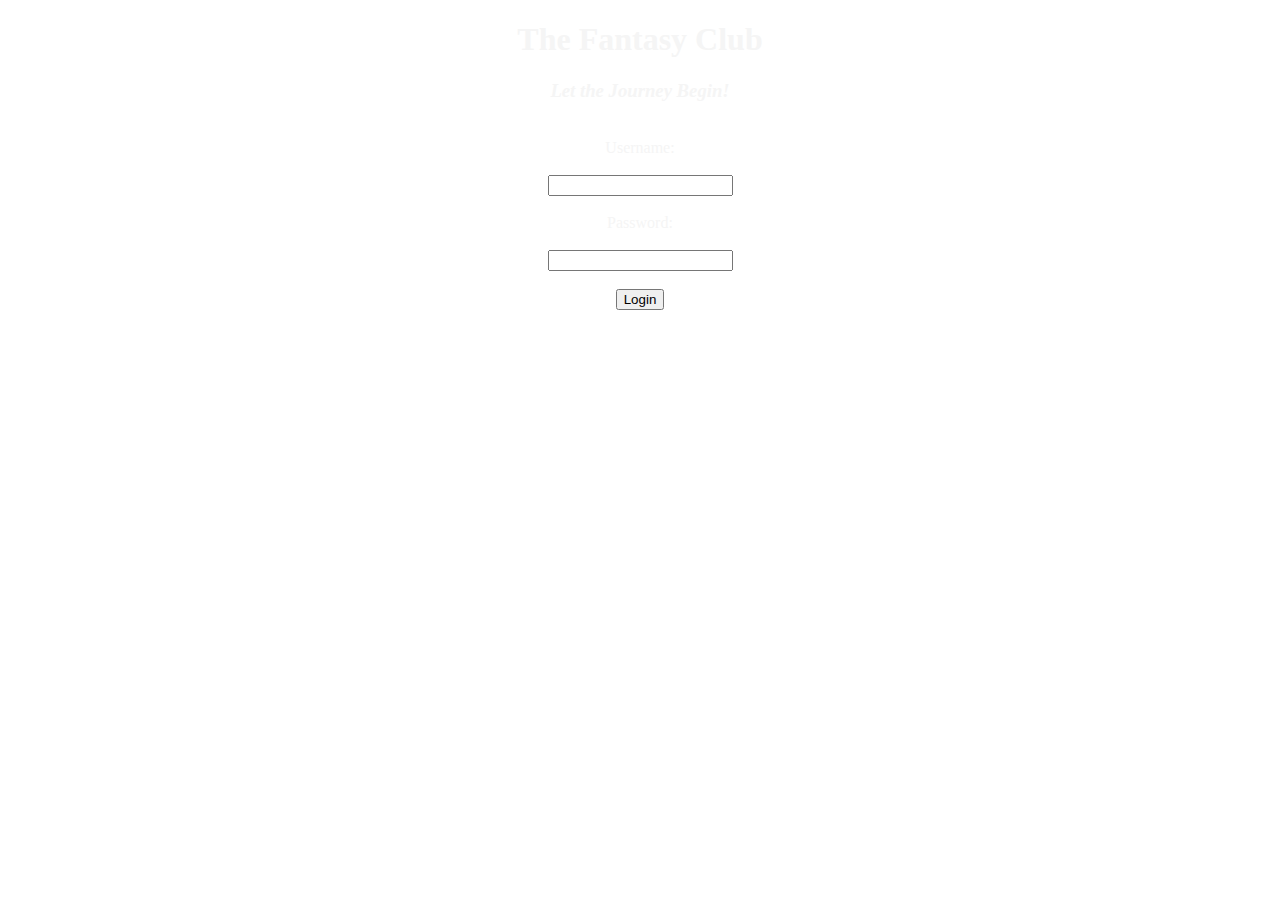
<file: index.html>
<!doctype html>

<html lang="en">

<head>

 <meta charset="utf-8">

<font color="WhiteSmoke ">
	
 <meta name="description" content="Login to The Fantasy Club!">


 <meta name="author" content="Ella, Kayla, Oona, Elaine">


</head>

	   
<body background="https://kid101.com/wp-content/uploads/2017/05/Movie-on-the-Square-%E2%80%9CThe-Secret-Life-of-Pets%E2%80%9D.png">
		  
	
 <script src="script.js"></script>
	<div>

		<center><h1>The Fantasy Club</h1></center>
	
		
		<center><i><h3>Let the Journey Begin!</h3></i></center>

		<br>


               <center><label> Username:</label></center><br>


		<center><input type="text" id="username"></center><br>


		<center><label>Password:</label></center><br>


		<center><input type="password" id="password"></center><br>


		<center><button type="button" onclick="login()">Login</button></center>
		
		</font>
	</div>
	
	
	
</body>
	
</html>
</file>
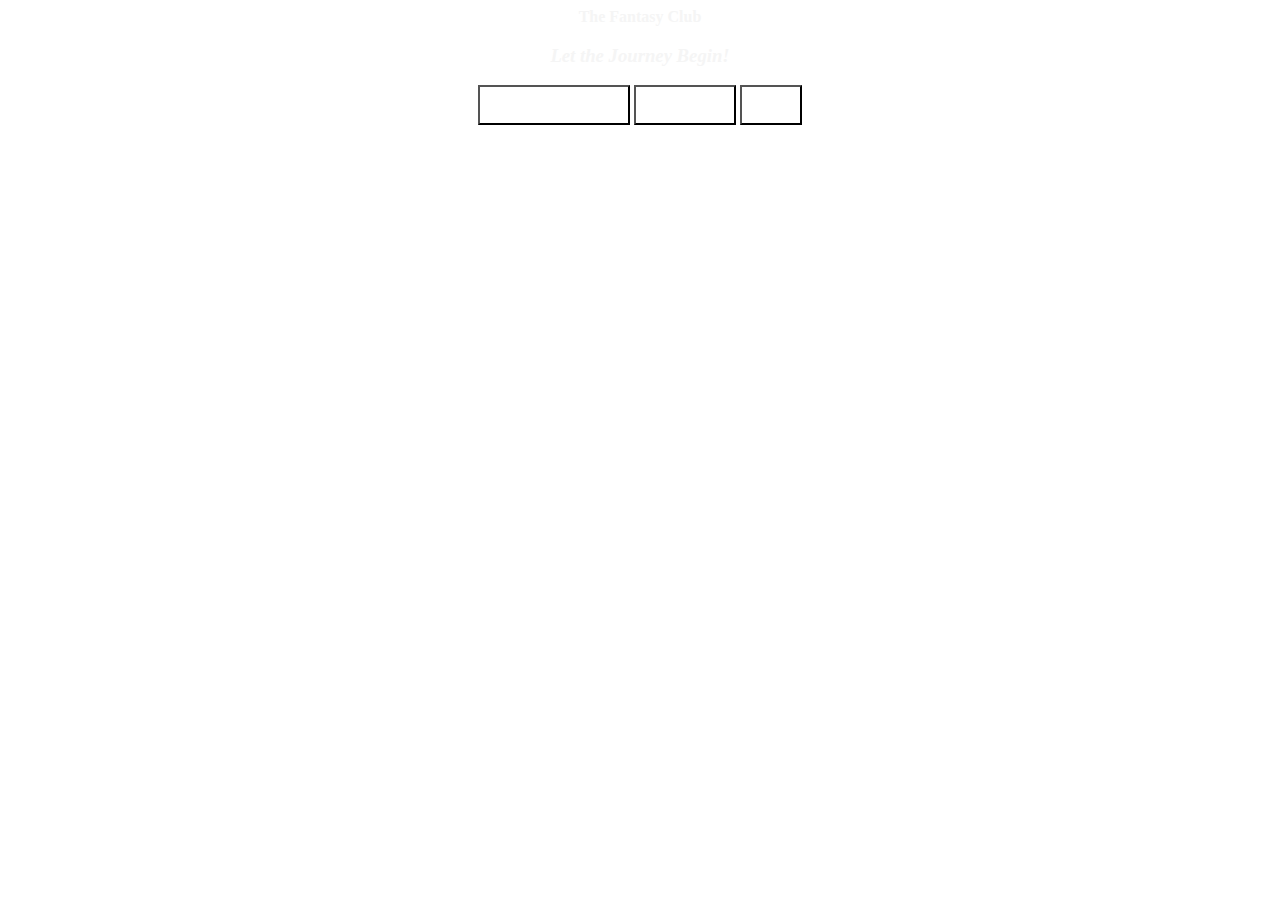
<file: home.html>
<body background="https://static1.squarespace.com/static/51b3dc8ee4b051b96ceb10de/t/588a3c9b1b10e3d46442dfb4/1485454496265/?format=2500w">
<font color="WhiteSmoke ">
<center>
<b>The Fantasy Club</b>
<center><i><h3>Let the Journey Begin!</h3></i></center>
</center> 
<!DOCTYPE html>
<html>
<style>
body {
}
</style>
<center>
<meta name="viewport" content="width=device-width, initial-scale=1">
<style>
.dropbtn {
background-color: white;
color: white;
padding: 10px;
font-size: 14px;
}
.dropdown {
position: relative;
display: inline-block;
}
.dropdown-content {
display: none;
position: absolute;
background-color: AntiqueWhite ;
min-width: 200px;
box-shadow: 0px 8px 16px 0px rgba(0,0,0,0.2);
z-index: 1;
}
.dropdown-content a {
color: purple;
padding: 12px 16px;
text-decoration: none;
display: block;
}
.dropdown-content a:hover {background-color: Aquamarine ;}
.dropdown:hover .dropdown-content {display: block;}
.dropdown:hover .dropbtn {background-color: Aquamarine ;}
.button {
background-color: Aquamarine ;
border: none;
color: Aquamarine;
padding: 10px;
text-align: center;
text-decoration: none;
display: inline-block;
font-size: 13px;
margin: 4px 2px;
cursor: pointer;
}
.button1 {border-radius: 12px;}
</style>
<head>
<meta charset="utf-8">
<meta name="viewport" content="width=device-width">
<title>The Fantasy Club</title>
<div class="dropdown">
<button class="dropbtn">Roleplay Information</button>
<div class="dropdown-content">
<a href="howtoroleplay.html">How to roleplay</a>
</div>
</div>
<div class="dropdown">
<button class="dropbtn">Chat Rooms</button>
<div class="dropdown-content">
<a href="chat.html">Public Chatroom</a>
<a href="chat.html">Private Chatroom</a>
</div>
</div>
<div class="dropdown">
<button class="dropbtn"> Lands</button>
<div class="dropdown-content">
<a href="lands.html">mermaid lake</a>
<a href="lands.html">dragon dungeon</a>
</file>
